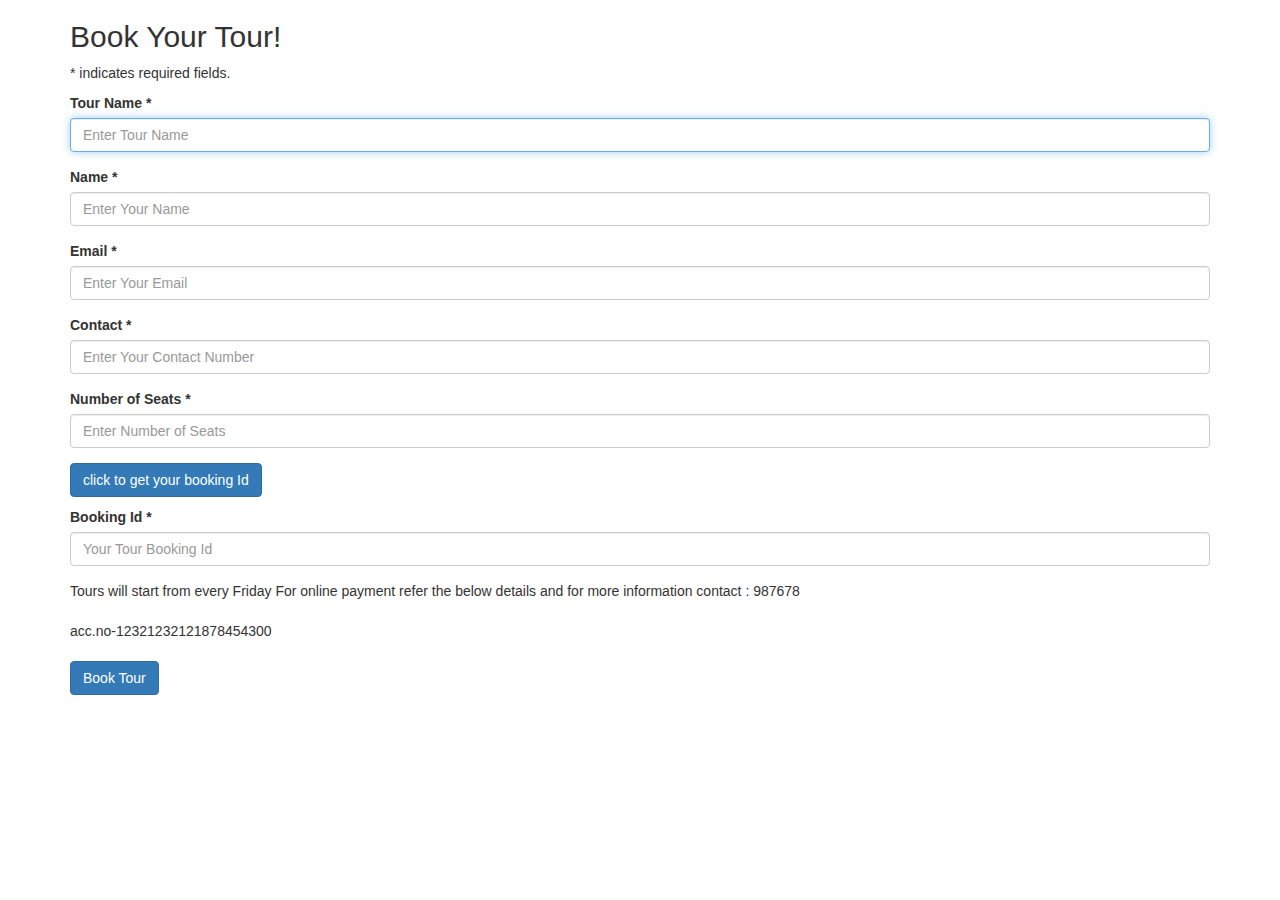
<file: HolidayPlanner/WebContent/Book.html>
<!DOCTYPE html>
<!--
To change this license header, choose License Headers in Project Properties.
To change this template file, choose Tools | Templates
and open the template in the editor.
-->
<html lang="en">
<head>
<title>Bootstrap Example</title>
<meta charset="utf-8">
<meta name="viewport" content="width=device-width, initial-scale=1">
<link rel="stylesheet"
href="https://maxcdn.bootstrapcdn.com/bootstrap/3.4.1/css/bootstrap.min.css">
<script
src="https://ajax.googleapis.com/ajax/libs/jquery/3.5.1/jquery.min.js"></script>
<script
src="https://maxcdn.bootstrapcdn.com/bootstrap/3.4.1/js/bootstrap.min.js">
</script>

<script src="http://login2explore.com/jpdb/resources/js/0.0.3/jpdb-commons.js">
</script>
</head>
<body>
<div class="container">
<h2>Book Your Tour!</h2>
<form id="empForm" method="post" >
<p>* indicates required fields.</p>
<div class="form-group">
<span><label for="tourName">Tour Name  *</label> <label id="CustIdMsg">
</label></span>
<input type="text" class="form-control" name="tourName" id="tourName"
placeholder="Enter Tour Name" required>
</div>
<div class="form-group">
<label for="custName"> Name  *</label>
<input type="text" class="form-control" id="custName"
placeholder="Enter Your Name" name="custName">
</div>
<div class="form-group">
<label for="custEmail">Email  *</label>
<input type="email" class="form-control" id="custEmail"  
placeholder="Enter Your Email" name="custEmail"  required>
</div>

<div class="form-group">
<label for="custContact"> Contact  *</label>
<input type="text" class="form-control" id="custContact"   
   value="" pattern="[0-9]{10}" data-minlength="10" data-maxlength="10"  data-component="textbox" aria-labelledby="label_14" minlength="10" maxlength="10" max="45"

placeholder="Enter Your Contact Number" name="custContact">
</div>

<div class="form-group">
<label for="custNumber">Number of Seats  *</label>
<input type="text" class="form-control" id="custNumber"    value="" pattern="[0-9]{2}" data-minlength="1" data-minlength="2"  data-component="textbox" aria-labelledby="label_14" minlength="1" maxlength="2" max="45"
placeholder="Enter Number of Seats" name="custNumber">
</div>

<input type="button" class="btn btn-primary" id="empSave" value="click to get your booking Id"
onclick="generateRandom();">

<p id="demo"></p>

<script>
function generateRandom() {
  var x = document.getElementById("demo")
  x = Math.floor((Math.random() * 1000000) + 1);
  document.getElementById('custRandom').value= x; 
}
</script>

<div class="form-group">
<label for="custRandom"> Booking Id  *</label>
<input type="email" class="form-control" id="custRandom"
placeholder="Your Tour Booking Id" name="custRandom" >
</div>

<span>Tours will start from every Friday</span>
<span>For online payment refer the below details and for more information contact : 987678</span></br></br>
<span>acc.no-12321232121878454300 </span></br></br>
		

<input type="button" class="btn btn-primary" id="empSave" value="Book Tour"
onclick="saveEmployee();">


</form>
</div>

<script>
$("#tourName").focus();
function validateAndGetFormData() {
var tourNameVar = $("#tourName").val();
if (tourNameVar === "") {
alert("Tour Name is Required Value");
$("#tourName").focus();
return "";
}
var custNameVar = $("#custName").val();
if (custNameVar === "") {
alert(" Name is Required Value");
$("#custName").focus();
return "";
}
var custEmailVar = $("#custEmail").val();
if (custEmailVar === "") {
alert("Email is Required Value");
$("#custEmail").focus();
return "";
}

var custContactVar = $("#custContact").val();
if (custContactVar === "") {
alert("Contact is Required Value");
$("#custContact").focus();
return "";
}

var custNumberVar = $("#custNumber").val();
if (custNumberVar === "") {
alert("Contact is Required Value");
$("#custContact").focus();
return "";
}


var custRandomVar = $("#custRandom").val();
if (custRandomVar === "") {
alert("Contact is Required Value");
$("#custRandom").focus();
return "";
}

var jsonStrObj = {
tourName: tourNameVar,
custName: custNameVar,
custEmail: custEmailVar,
custContact: custContactVar,
custNumber: custNumberVar,
custRandom: custRandomVar,

};
return JSON.stringify(jsonStrObj);
}



function resetForm() {
$("#tourName").val("")
$("#custName").val("");
$("#custEmail").val("");
$("#custContact").val("");
$("#custNumber").val("");
$("#custRandom").val("");
$("#tourName").focus();
}
function saveEmployee() {
var jsonStr = validateAndGetFormData();
if (jsonStr === "") {
return;
}
var putReqStr = createPUTRequest("90935315|-31948798674570080|90934384",
jsonStr, "HolidayPlanner", "Cust-Rel");
alert(putReqStr);
jQuery.ajaxSetup({async: false});
var resultObj = executeCommandAtGivenBaseUrl(putReqStr,
"http://api.login2explore.com:5577", "/api/iml");
alert(JSON.stringify(resultObj)); 
jQuery.ajaxSetup({async: true});

resetForm();
}
</script>
</body>
</html>
</file>
